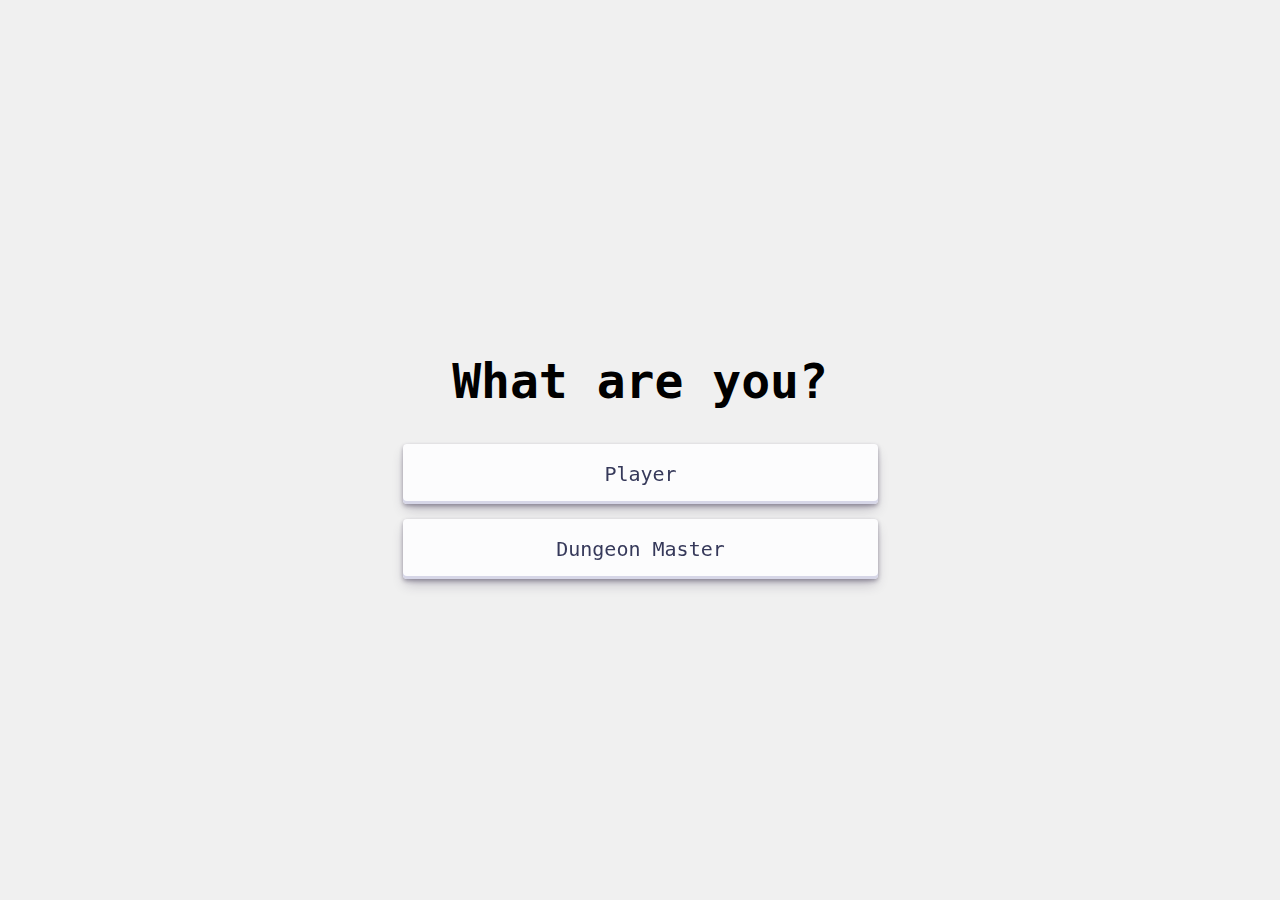
<file: index.html>
<!DOCTYPE html>
<html>
<head>
  <title>Home Screen</title>
  <meta name="viewport" content="width=device-width, initial-scale=1.0">
  <link rel="stylesheet" href="style.css"> 
</head>
<body>
  <h1>What are you?</h1>
  <button id="playerButton">Player</button>
  <button id="dmButton">Dungeon Master</button>

  <script src="script.js"></script>
</body>
</html>
</file>
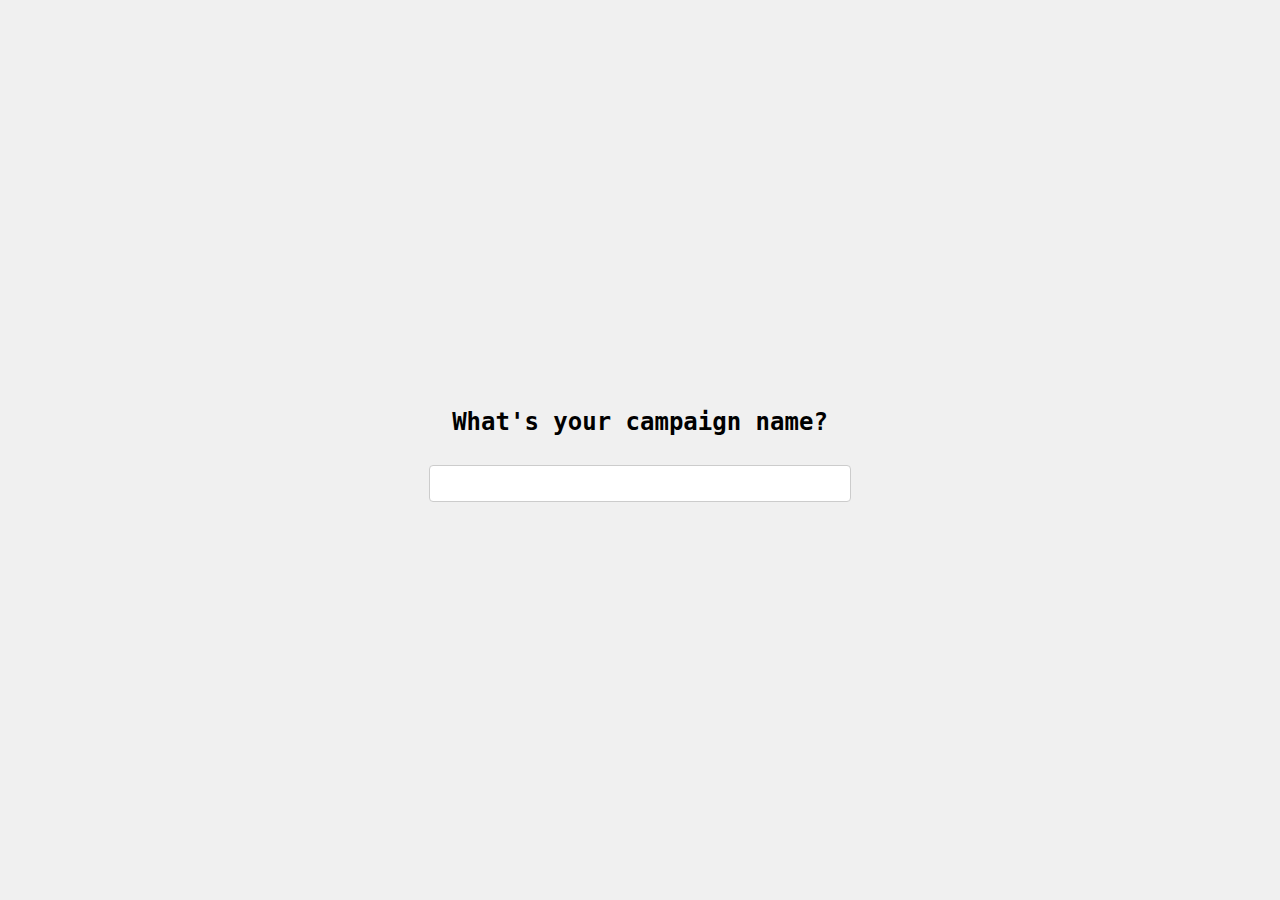
<file: dm.html>
<!DOCTYPE html>
<html>
<head>
  <title>Dungeon Master</title>
  <meta name="viewport" content="width=device-width, initial-scale=1.0">
  <link rel="stylesheet" href="style.css"> 
</head>
<body>
  <h2>What's your campaign name?</h2>
  <input type="text" id="campaignName">
</body>
</html>
</file>
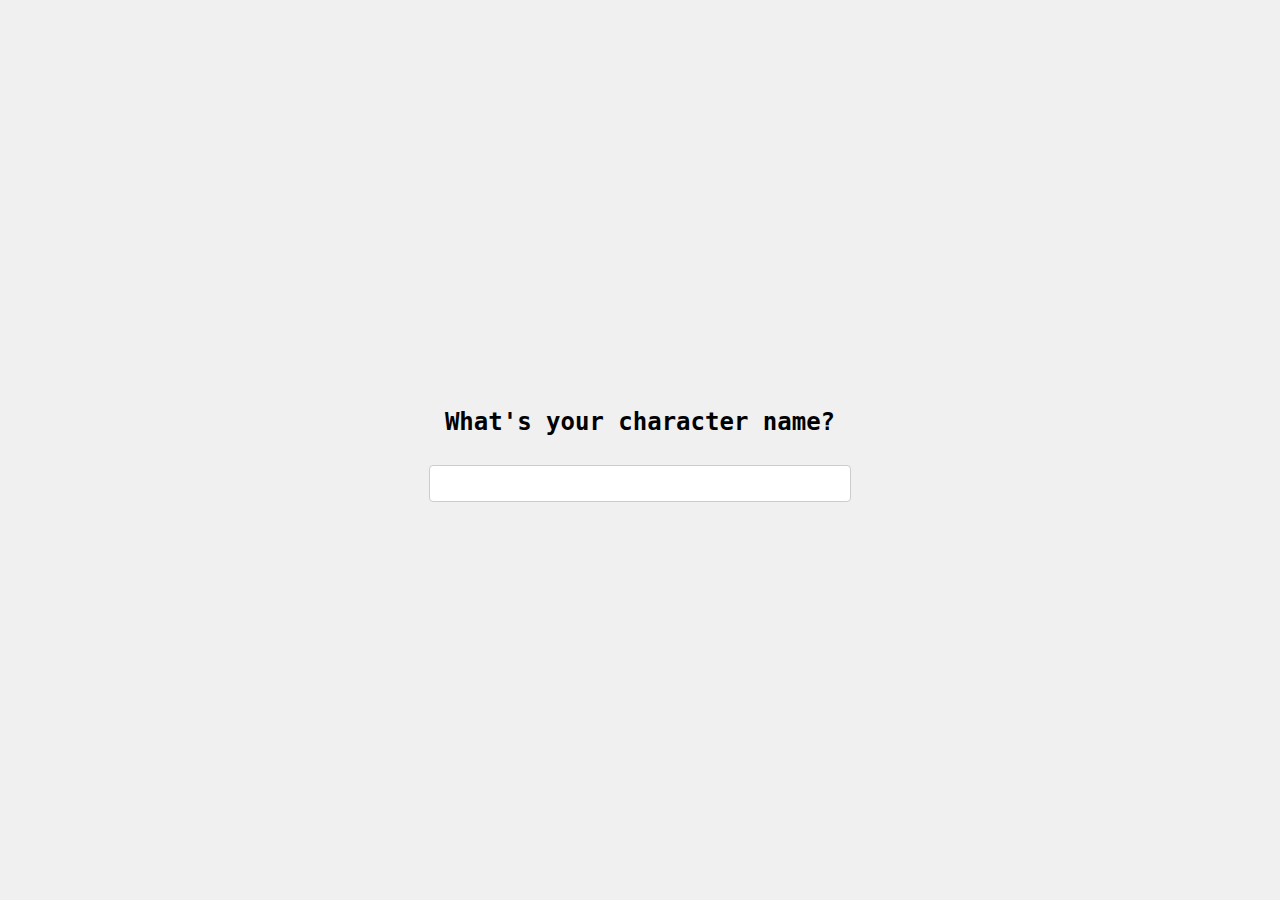
<file: player.html>
<!DOCTYPE html>
<html>
<head>
  <title>Player</title>
  <meta name="viewport" content="width=device-width, initial-scale=1.0">
  <link rel="stylesheet" href="style.css"> 
</head>
<body>
  <h2>What's your character name?</h2>
  <input type="text" id="playerName">
</body>
</html>
</file>
<file: style.css>
body {
    font-family: "JetBrains Mono", monospace;
    background-color: #f0f0f0;
    display: flex;
    flex-direction: column;
    align-items: center;
    justify-content: center;
    min-height: 100vh;
    margin: 0;
    padding: 0 15px;
    max-width: 500px;
    margin-left: auto;
    margin-right: auto;
  }
  
  h1 {
    font-size: 3em;
    margin-bottom: 20px;
    text-align: center;
  }
  
  #playerButton, #dmButton {
    align-items: center;
    appearance: none;
    background-color: #FCFCFD;
    border-radius: 4px;
    border-width: 0;
    box-shadow: rgba(45, 35, 66, 0.4) 0 2px 4px, rgba(45, 35, 66, 0.3) 0 7px 13px -3px, #D6D6E7 0 -3px 0 inset;
    box-sizing: border-box;
    color: #36395A;
    cursor: pointer;
    display: inline-flex;
    font-family: "JetBrains Mono", monospace;
    height: 60px;
    justify-content: center;
    line-height: 1;
    list-style: none;
    overflow: hidden;
    padding-left: 25px;
    padding-right: 25px;
    position: relative;
    text-align: center;
    text-decoration: none;
    transition: box-shadow .15s, transform .15s;
    user-select: none;
    -webkit-user-select: none;
    touch-action: manipulation;
    white-space: nowrap;
    will-change: box-shadow, transform;
    font-size: 20px;
    margin-top: 15px;
    width: 95%;
  }
  
  #playerButton:focus, #dmButton:focus {
    box-shadow: #D6D6E7 0 0 0 1.5px inset, rgba(45, 35, 66, 0.4) 0 2px 4px, rgba(45, 35, 66, 0.3) 0 7px 13px -3px, #D6D6E7 0 -3px 0 inset;
  }
  
  #playerButton:hover, #dmButton:hover {
    box-shadow: rgba(140, 109, 206, 0.4) 0 4px 8px, rgba(145, 114, 214, 0.3) 0 7px 13px -3px, #D6D6E7 0 -3px 0 inset;
    transform: translateY(-2px);
  }
  
  #playerButton:active, #dmButton:active {
    box-shadow: #D6D6E7 0 3px 7px inset;
    transform: translateY(2px);
  }
  
  @media (max-width: 600px) {
    #playerButton, #dmButton {
      width: 100%;
    }
  }
  
  h2 {
    text-align: center;
  }
  
  input {
    text-align: center;
    width: 80%;
    padding: 10px;
    margin: 10px 0;
    border: 1px solid #ccc;
    border-radius: 4px;
  }
</file>
